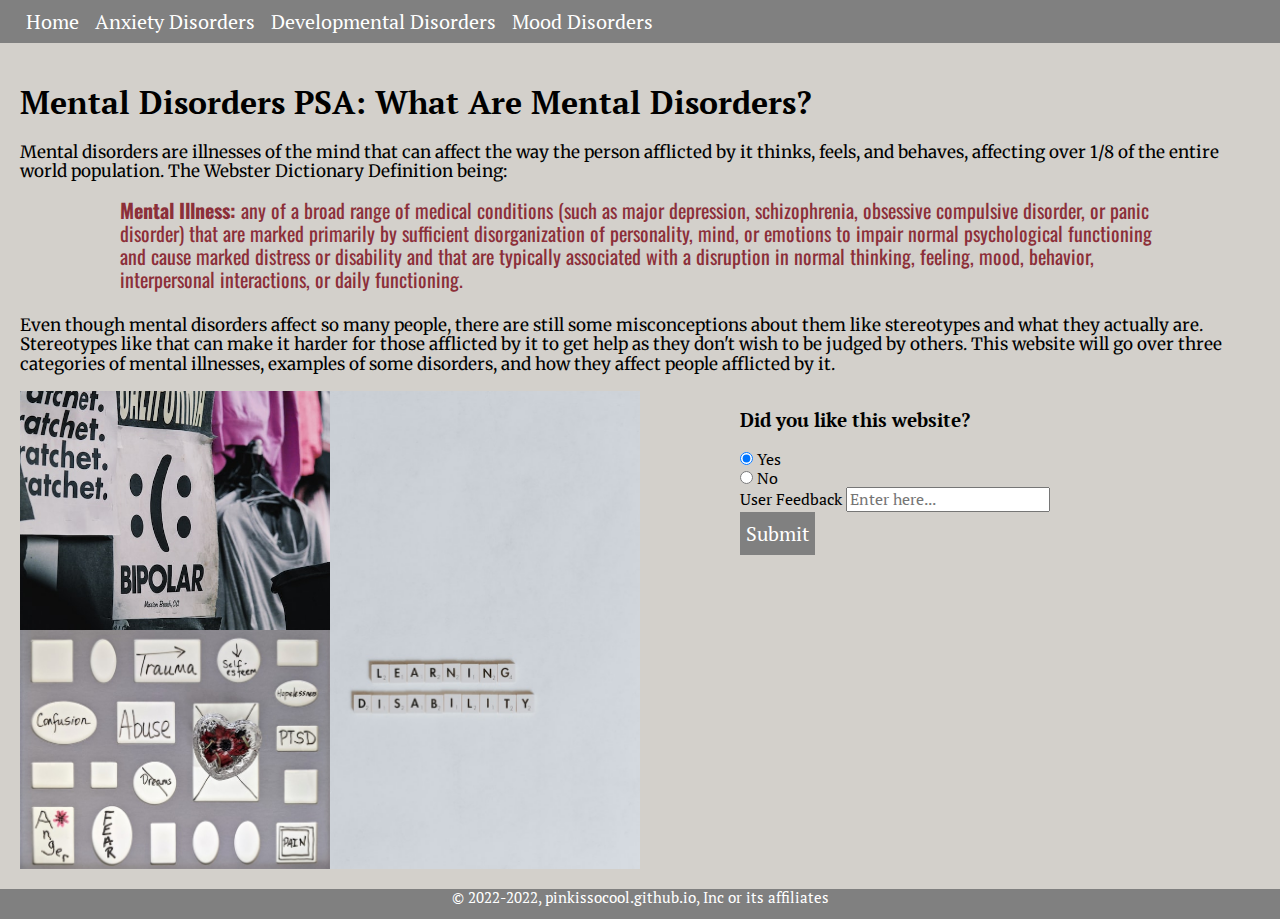
<file: index.html>
<!-- Created the index as the center and link between the 3 other pages. Also put in some general information about mental health, pictures, and background music. The naviagtion bar and footer were first worked on in this page and has since been added to the other pages -->

<!DOCTYPE html>
<html lang="en">
<head>
    <meta charset="UTF-8">
    <meta http-equiv="X-UA-Compatible" content="IE=edge">
    <meta name="viewport" content="width=device-width, initial-scale=1.0">
    <title>Mental Disorder PSA</title>

   <link href="https://cdn.jsdelivr.net/npm/bootstrap@5.2.2/dist/css/bootstrap.min.css" rel="stylesheet" integrity="sha384-Zenh87qX5JnK2Jl0vWa8Ck2rdkQ2Bzep5IDxbcnCeuOxjzrPF/et3URy9Bv1WTRi" crossorigin="anonymous">

    <link rel="stylesheet" href="normalize.css">
    <link rel="stylesheet" href="page.css">
    <link rel="stylesheet" href="index.css">
    <link rel="stylesheet" href="https://fonts.googleapis.com/css?family=Oswald|Merriweather|PT+Serif">
    
</head>
<body>

    <div class="bar">
        <button onclick="window.location.href='index.html';">Home</button>
        <button onclick="window.location.href='anxietyDisorders.html';">Anxiety Disorders</button>
        <button onclick="window.location.href='developmentalDisorders.html';">Developmental Disorders</button>
        <button onclick="window.location.href='moodDisorders.html';">Mood Disorders</button>
    </div>

    <div class="container">
        <audio src="sounds/background-music.mp3" autoplay></audio>
        <h1>Mental Disorders PSA: What Are Mental Disorders?</h1>
 
        <div id="content">
            <p>Mental disorders are illnesses of the mind that can affect the way the person afflicted by it thinks, feels, and behaves, affecting over 1/8 of the entire world population. The Webster Dictionary Definition being: </p>
            <div class="definition">
                <b>Mental Illness:</b> any of a broad range of medical conditions (such as major depression, schizophrenia, obsessive compulsive disorder, or panic disorder) that are marked primarily by sufficient disorganization of personality, mind, or emotions to impair normal psychological functioning and cause marked distress or disability and that are typically associated with a disruption in normal thinking, feeling, mood, behavior, interpersonal interactions, or daily functioning.
            </div>
            <p>Even though mental disorders affect so many people, there are still some misconceptions about them like stereotypes and what they actually are. Stereotypes like that can make it harder for those afflicted by it to get help as they don't wish to be judged by others. This website will go over three categories of mental illnesses, examples of some disorders, and how they affect people afflicted by it.</p>
        </div>

        <div class="sameLine">
            
            <!-- This is where the photogallery is, with 2 pictures of same size, and 1 picture that is twice the height, which is then formatted in css to look nice -->
            <div class="photoGallery">
                <img id="bipolar" src="images/bipolar.jpg" alt="bipolar"></img>
                <img id="learning" src="images/learning.jpg" alt="learning disability"></img>
                <img id="ptsd" src="images/ptsd.jpg" alt="ptsd"></img>
            </div>

            <form action="https://formspree.io/f/xoqbbgzj" method="POST">
                <h3>Did you like this website?</h3>
                <div class="form-check form-check-inline">
                    <input class="form-check-input" type="radio" name="yes" id="exampleRadios1" value="option1" checked>
                    <label class="form-check-label" for="exampleRadios1">
                      Yes
                    </label>
                </div>
                <div class="form-check form-check-inline">
                    <input class="form-check-input" type="radio" name="no" id="exampleRadios2" value="option2">
                    <label class="form-check-label" for="exampleRadios2">
                      No
                    </label>
                </div>
                <div class="form-group">
                    <label for="formGroupExampleInput2">User Feedback</label>
                    <input type="text" class="form-control" id="formGroupExampleInput2" placeholder="Enter here...">
                  </div>
                <button type="submit" class="btn btn-primary">Submit</button>
            </form>
        </div>
    </div>
    <div class="footer">
        &copy 2022-2022, pinkissocool.github.io, Inc or its affiliates
    </div>
</body>
</html>
</file>
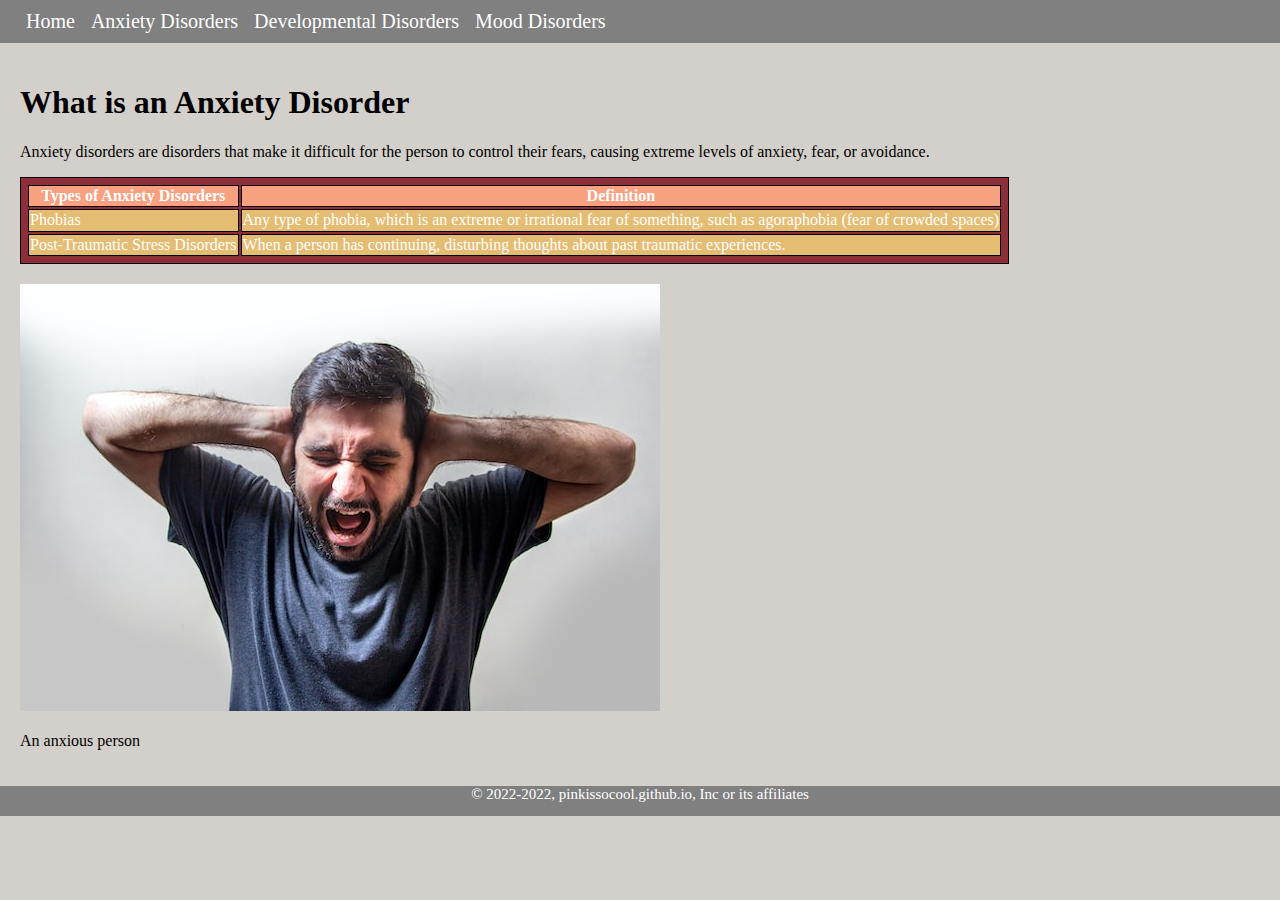
<file: anxietyDisorders.html>
<!-- One of the information pages, has information about anxiety disorders in the form of text, a table, and an image. Has navigation through the navigation bar, as all the other information pages should also have, as well as a footer. -->

<!DOCTYPE html>
<html lang="en">
<head>
    <meta charset="UTF-8">
    <meta http-equiv="X-UA-Compatible" content="IE=edge">
    <meta name="viewport" content="width=device-width, initial-scale=1.0">
    <title>Anxiety Disorders</title>

    <!-- CSS only -->
    <link href="https://cdn.jsdelivr.net/npm/bootstrap@5.2.2/dist/css/bootstrap.min.css" rel="stylesheet" integrity="sha384-Zenh87qX5JnK2Jl0vWa8Ck2rdkQ2Bzep5IDxbcnCeuOxjzrPF/et3URy9Bv1WTRi" crossorigin="anonymous">

    <link rel="stylesheet" href="normalize.css">
    <link rel="stylesheet" href="page.css">
    <link rel="stylesheet" href="infoPage.css">
</head>
<body>
    
    <div class="bar">
        <button onclick="window.location.href='index.html';">Home</button>
        <button onclick="window.location.href='anxietyDisorders.html';">Anxiety Disorders</button>
        <button onclick="window.location.href='developmentalDisorders.html';">Developmental Disorders</button>
        <button onclick="window.location.href='moodDisorders.html';">Mood Disorders</button>
    </div>

    <div class="container">
        <h1>What is an Anxiety Disorder</h1>
        <p>
            Anxiety disorders are disorders that make it difficult for the person to control their fears, causing extreme levels of anxiety, fear, or avoidance.
        </p>
    
        <table>
            <thead>
                <tr>
                    <th>Types of Anxiety Disorders</th>
                    <th>Definition</th>
                    
                </tr>
            </thead>
            <tbody>
                <tr>
                    <td>Phobias</td>
                    <td>Any type of phobia, which is an extreme or irrational fear of something, such as agoraphobia (fear of crowded spaces)</td>
        
                </tr>
                <tr>
                    <td>Post-Traumatic Stress Disorders</td>
                    <td>When a person has continuing, disturbing thoughts about past traumatic experiences.</td>     
            </tr>
            </tbody>
        </table>

        <div>
            <img id="anxious" src="images/anxiousPerson.jpg" alt="Anxious Person">
            <p>An anxious person</p>
        </div>
    </div>
    <div class="footer">
        &copy 2022-2022, pinkissocool.github.io, Inc or its affiliates
    </div>
</body>
</html>
</file>
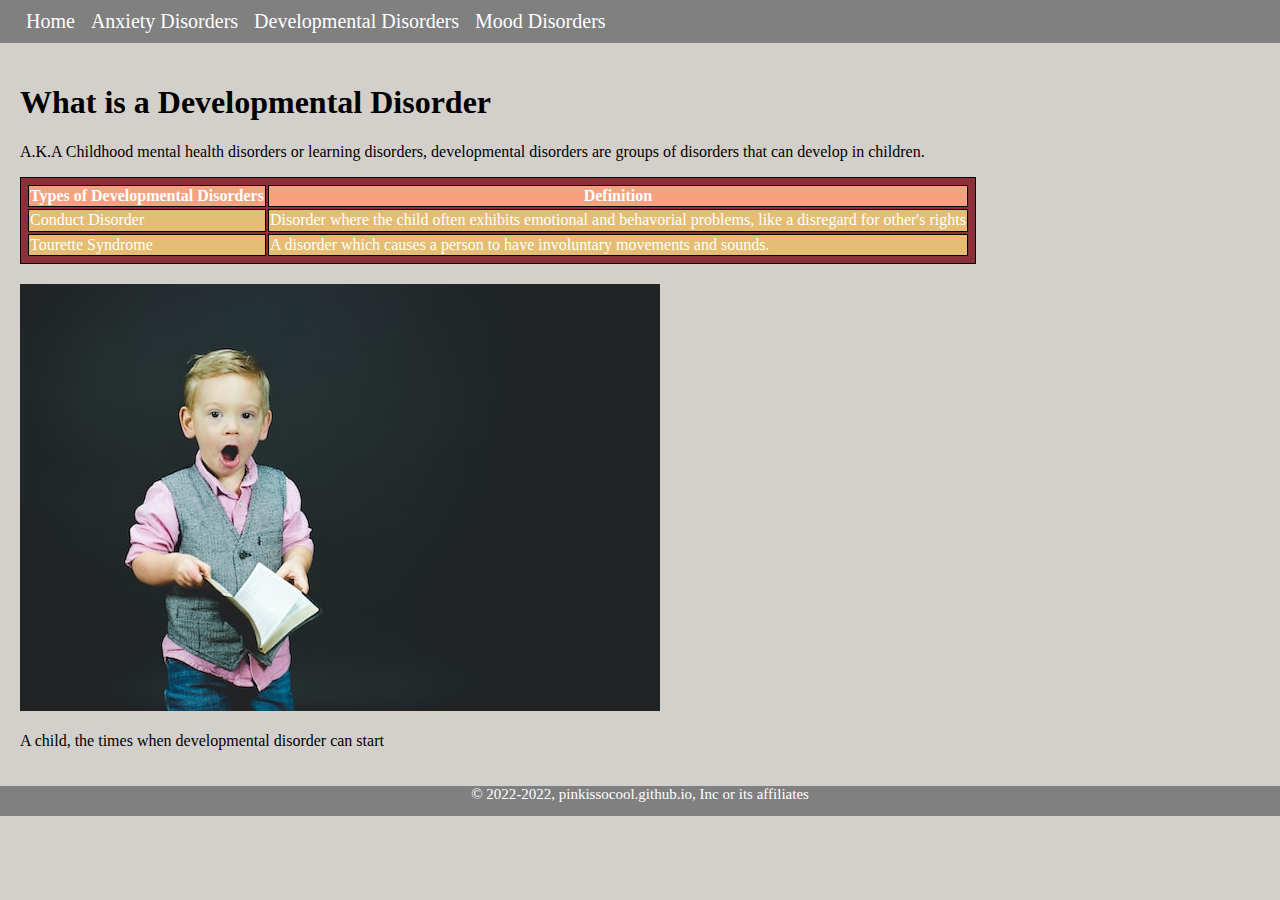
<file: developmentalDisorders.html>
<!-- One of the information pages, has information about developmental disorders in th form of text, a table, and an image -->

<!DOCTYPE html>
<html lang="en">
<head>
    <meta charset="UTF-8">
    <meta http-equiv="X-UA-Compatible" content="IE=edge">
    <meta name="viewport" content="width=device-width, initial-scale=1.0">
    <title>Developmental Disorders</title>

    <!-- CSS only -->
    <link href="https://cdn.jsdelivr.net/npm/bootstrap@5.2.2/dist/css/bootstrap.min.css" rel="stylesheet" integrity="sha384-Zenh87qX5JnK2Jl0vWa8Ck2rdkQ2Bzep5IDxbcnCeuOxjzrPF/et3URy9Bv1WTRi" crossorigin="anonymous">

    <link rel="stylesheet" href="normalize.css">
    <link rel="stylesheet" href="page.css">
    <link rel="stylesheet" href="infoPage.css">
</head>
<body>
    
    <div class="bar">
        <button onclick="window.location.href='index.html';">Home</button>
        <button onclick="window.location.href='anxietyDisorders.html';">Anxiety Disorders</button>
        <button onclick="window.location.href='developmentalDisorders.html';">Developmental Disorders</button>
        <button onclick="window.location.href='moodDisorders.html';">Mood Disorders</button>
    </div>

    <div class="container">
        <h1>What is a Developmental Disorder</h1>
        <p>
            A.K.A Childhood mental health disorders or learning disorders, developmental disorders are groups of disorders that can develop in children.
            
        </p>
 
        <table>
            <thead>
                <tr>
                    <th>Types of Developmental Disorders</th>
                    <th>Definition</th>
                    
                </tr>
            </thead>
            <tbody>
                <tr>
                    <td>Conduct Disorder</td>
                    <td>Disorder where the child often exhibits emotional and behavorial problems, like a disregard for other's rights</td>
                    
                </tr>
                <tr>
                    <td>Tourette Syndrome</td>
                    <td>A disorder which causes a person to have involuntary movements and sounds.</td>
            </tr>
            </tbody>
        </table>

        <div>
            <img id="child" src="images/child.jpg" alt="child">
            <p>A child, the times when developmental disorder can start</p>
        </div>
    </div>
    <div class="footer">
        &copy 2022-2022, pinkissocool.github.io, Inc or its affiliates
    </div>
</body>
</html>
</file>
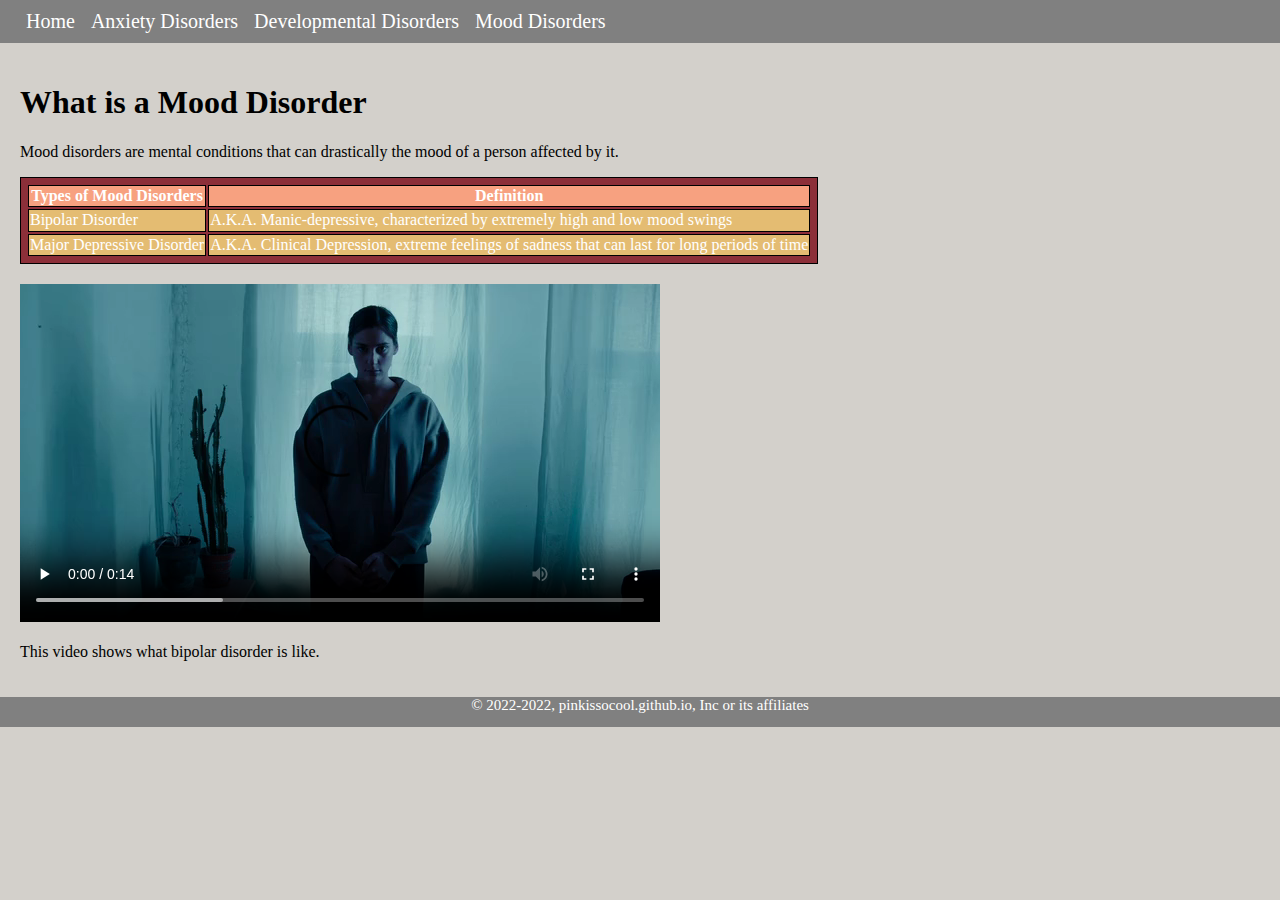
<file: moodDisorders.html>
<!-- One of the information pages, has info about the mood disorders in the form of text, table, and a video -->

<!DOCTYPE html>
<html lang="en">
<head>
    <meta charset="UTF-8">
    <meta http-equiv="X-UA-Compatible" content="IE=edge">
    <meta name="viewport" content="width=device-width, initial-scale=1.0">
    <title>Mood Disorders</title>

    <!-- CSS only -->
    <link href="https://cdn.jsdelivr.net/npm/bootstrap@5.2.2/dist/css/bootstrap.min.css" rel="stylesheet" integrity="sha384-Zenh87qX5JnK2Jl0vWa8Ck2rdkQ2Bzep5IDxbcnCeuOxjzrPF/et3URy9Bv1WTRi" crossorigin="anonymous">

    <link rel="stylesheet" href="normalize.css">
    <link rel="stylesheet" href="page.css">
    <link rel="stylesheet" href="infoPage.css">
</head>
<body>
    
    <div class="bar">
        <button onclick="window.location.href='index.html';">Home</button>
        <button onclick="window.location.href='anxietyDisorders.html';">Anxiety Disorders</button>
        <button onclick="window.location.href='developmentalDisorders.html';">Developmental Disorders</button>
        <button onclick="window.location.href='moodDisorders.html';">Mood Disorders</button>
    </div>

    <div class="container">
        <h1>What is a Mood Disorder</h1>
        <p>
            Mood disorders are mental conditions that can drastically the mood of a person affected by it.       
        </p>
 
        <table>
            <thead>
                <tr>
                    <th>Types of Mood Disorders</th>
                    <th>Definition</th>
                
                </tr>
            </thead>
            <tbody>
                <tr>
                    <td>Bipolar Disorder</td>
                    <td>A.K.A. Manic-depressive, characterized by extremely high and low mood swings </td>
                </tr>
                <tr>
                    <td>Major Depressive Disorder</td>
                    <td>A.K.A. Clinical Depression, extreme feelings of sadness that can last for long periods of time</td>
               </tr>
            </tbody>
        </table>

        <div>
        <video controls src="videos/bipolarVideo.mp4">Bipolar Video</video>
        <p>This video shows what bipolar disorder is like.</p>
        </div>
    </div>
    <div class="footer">
        &copy 2022-2022, pinkissocool.github.io, Inc or its affiliates
    </div>
</body>
</html>
</file>
<file: page.css>
/* Stylesheet shared between the info pages and index */

/* This is where the nav bar gets changed between mobile and desktop display */
@media screen and (min-width: 601px){
    .bar{
        padding-left: 20px;
        padding-right: 20px;
        background-color: grey;
    }
}

@media screen and (max-width: 600px){
    .bar{
        background-color: grey;
        display:flex;
    }
}


/* This is all the formatting and styling to make the website look nicer */
body{
    margin: 0px;
    font-family: "PT Serif";
    background-color: #D3D0CB; /*have to add this because for some reason theres a invisible column in the container div on the right, so this background-color just fills in that column*/
}

.container{
    margin: 0px;
    padding: 20px;
}

.footer{
    height: 30px;
    background-color: grey;
    color: white;
    text-align: center;
    font-size: 15px;
}

button{
    background-color: grey;
    font-size: 20px;
    border: 0px;
    padding-top: 10px;
    padding-bottom: 10px;
    color: white;
}

button:hover{
    background-color: lightgrey;
}
</file>
<file: index.css>
/* This is where the mobile and deskop differences for the index page are made, with the definition class, photoGallery, and some formatting differences */
@media screen and (min-width: 401px) {
    .definition{
        font-family: "Oswald";
        font-size: 20px;
        margin-left: 100px;
        margin-right: 100px;
        margin-bottom: 25px;
        margin-bottom: 25px;
        color: #8C2F39;
    }

    .photoGallery{
        margin-right: 100px;
        display: grid;
        grid-template-columns: 1fr 1fr;
        grid-template-rows: 1fr 1fr;
        max-width: 50%;
        height: auto;
    }

    #bipolar{
        grid-column-start: span 1;
        grid-row-start: span 1;
    }
    
    #learning{
        grid-column-start: span 1;
        grid-row-start: span 2;
    }
    
    #ptsd{
        grid-column-start: span 1;
        grid-row-start: span 1;
    }

    .sameLine{
        display: flex;
        flex-direction: row;
    }
}

@media screen and (max-width: 400px){
    .definition{
        font-family: "Oswald";
        font-size: 20px;
        margin-left: 20px;
        margin-right: 20px;
        margin-bottom: 25px;
        margin-bottom: 25px;
        color: #8C2F39;
    }

    .photoGallery{
        margin-left: auto;
        margin-right: 0;
        display: grid;
        grid-template-columns: 1fr;
        grid-template-rows: repeat(1fr, 4);
        max-width: 100%;
        height: auto;
    }
}


/* This is the stuff that is the same between both mobile and desktop like font styling and image properties */
#content{
    font-family: "Merriweather";
    font-size: 17px;
}

ul{
    font-size: 20px;
}

img{
    padding: 0px;
    margin: 0px;
    border: 0px;
    width: 100%;
    height: 100%;
    object-fit: cover;
}
</file>
<file: infoPage.css>
/* This is the styling for the table to make it look better and fit with the style of the website */
table{
    padding: 5px;
    background-color: #8C2F39;
    margin-bottom: 20px;
}

table, th, td{
    border: 1px black solid;
}

thead{
    background-color:rgb(247, 161, 128);
    color: white;
}

tbody{
    background-color: rgb(228, 188, 114);
    color: white;
}


/* This is for the images and video that appear in each of the information pages (every page thats not the index), which make it adjust its siz depending on screen size */
#child, #anxious, video{
    max-width: 100%;
    height: auto;
}
</file>
